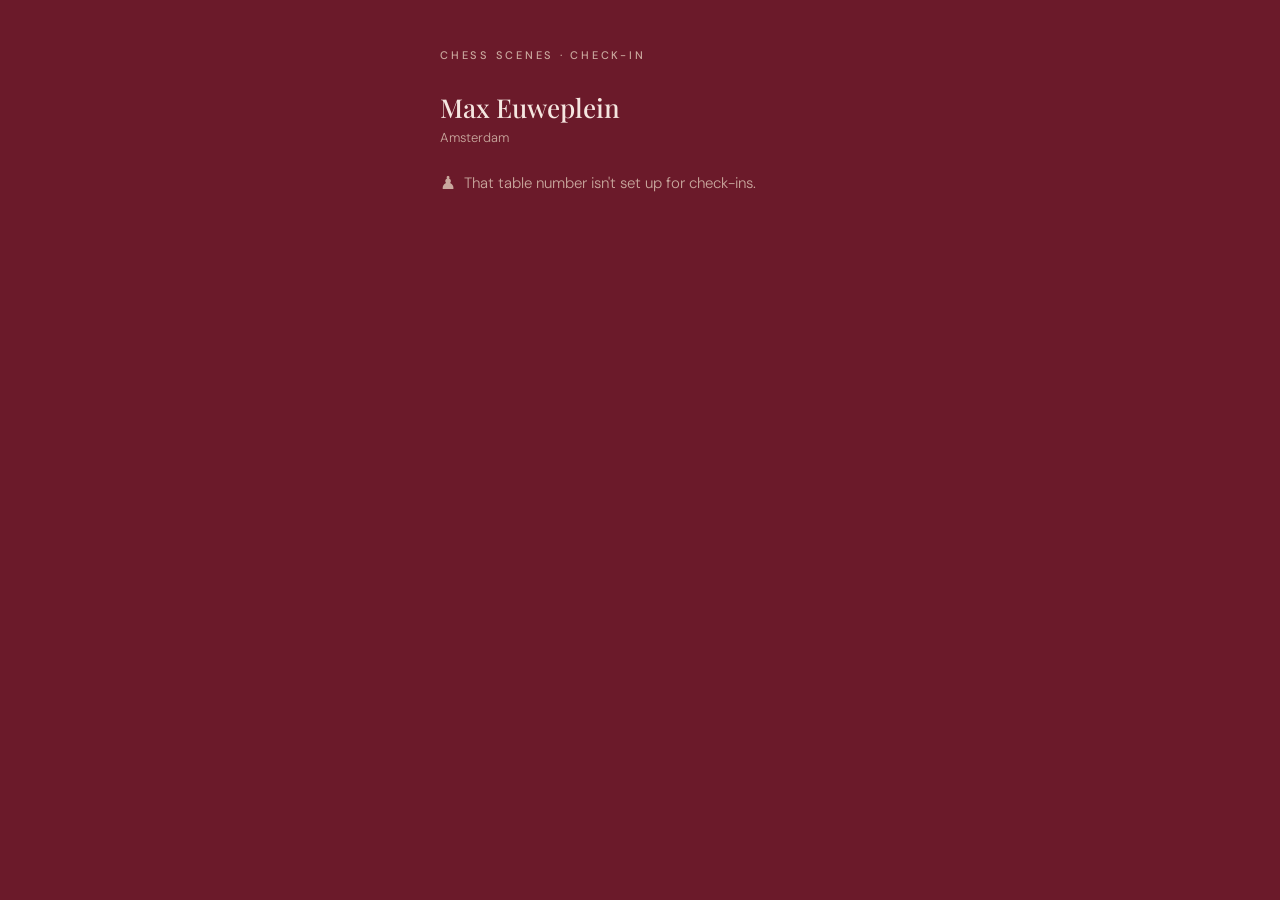
<file: static/checkin-euweplein.html>
<!DOCTYPE html>
<html lang="en">
<head>
<meta charset="UTF-8">
<meta name="viewport" content="width=device-width, initial-scale=1.0">
<title>Check in — Max Euweplein</title>
<script>
  // Only counts real visits to the production site — see templates/index.html
  // for why this is scoped to the production hostname only.
  (function () {
    var host = window.location.hostname;
    var isProd = host === 'chessscenes.com' || host === 'www.chessscenes.com';
    if (!isProd) return;
    var s = document.createElement('script');
    s.async = true;
    s.src = '//gc.zgo.at/count.js';
    s.setAttribute('data-goatcounter', 'https://chessscenes.goatcounter.com/count');
    document.head.appendChild(s);
  })();
</script>
<link rel="preconnect" href="https://fonts.googleapis.com">
<link href="https://fonts.googleapis.com/css2?family=Playfair+Display:wght@400;500&family=DM+Sans:wght@300;400;500&display=swap" rel="stylesheet">
<style>
  :root {
    --maroon: #6B1A2A;
    --maroon-dark: #3a0e16;
    --maroon-mid: #8a2a3c;
    --cream: #f5e6e0;
    --cream-dark: #e8d0c8;
    --cream-muted: #c9a89e;
  }
  * { box-sizing: border-box; }
  body {
    margin: 0; min-height: 100vh; background: var(--maroon); color: var(--cream);
    font-family: 'DM Sans', sans-serif; font-weight: 300;
    padding: 48px 24px 40px;
  }
  .page { max-width: 400px; margin: 0 auto; }
  .eyebrow {
    font-size: 11px; font-weight: 500; letter-spacing: 0.25em; text-transform: uppercase;
    color: var(--cream-muted); margin: 0 0 28px;
  }
  .eyebrow a { color: inherit; text-decoration: none; }
  .eyebrow a:hover { color: var(--cream); }
  h1 { font-family: 'Playfair Display', serif; font-weight: 500; font-size: 26px; margin: 0 0 4px; }
  .city { font-size: 13px; color: var(--cream-muted); margin: 0 0 24px; }

  .status-line {
    display: flex; align-items: center; gap: 8px; font-size: 15px; color: var(--cream-muted);
    margin-bottom: 24px; line-height: 1.5;
  }
  .status-glyph { font-size: 18px; }

  .card { background: var(--cream); border-radius: 14px; padding: 22px 20px; box-shadow: 0 8px 32px rgba(0,0,0,0.25); }
  .field { margin-bottom: 22px; }
  .field-label {
    display: block; font-size: 11px; font-weight: 500; letter-spacing: 0.08em; text-transform: uppercase;
    color: #9a5060; margin-bottom: 10px;
  }
  .name-input {
    width: 100%; border: none; border-bottom: 1.5px solid var(--cream-muted); background: none;
    font-family: 'DM Sans', sans-serif; font-size: 16px; color: var(--maroon-dark); padding: 0 0 8px; outline: none;
  }
  .name-input::placeholder { color: #c9a89e; }
  .pills { display: flex; gap: 8px; flex-wrap: wrap; }
  .pill {
    font-size: 13px; font-weight: 500; padding: 8px 16px; border-radius: 20px;
    border: 1px solid rgba(107,26,42,0.25); color: var(--maroon-mid); background: none;
    font-family: 'DM Sans', sans-serif; cursor: pointer;
  }
  .pill.selected { background: var(--maroon); border-color: var(--maroon); color: var(--cream); }
  .checkin-btn {
    width: 100%; margin-top: 6px; background: var(--maroon); color: var(--cream); border: none;
    border-radius: 10px; padding: 15px; font-family: 'DM Sans', sans-serif; font-size: 15px; font-weight: 500;
    cursor: pointer;
  }
  .checkin-btn:disabled { opacity: 0.6; cursor: default; }
  .footnote { margin-top: 20px; font-size: 12px; color: var(--cream-muted); text-align: center; line-height: 1.5; }
  .error-text { color: #c23a36; font-size: 13px; margin-top: 10px; text-align: center; }

  .live-badge {
    display: inline-flex; align-items: center; gap: 7px; background: var(--maroon-dark);
    border: 1px solid rgba(245,230,224,0.25); border-radius: 20px; padding: 6px 13px 6px 10px;
    font-size: 11px; font-weight: 500; letter-spacing: 0.12em; text-transform: uppercase; margin-bottom: 20px;
  }
  .pulse-dot { width: 7px; height: 7px; border-radius: 50%; background: #e8534f; animation: pulse 1.6s infinite; }
  @keyframes pulse {
    0%   { box-shadow: 0 0 0 0 rgba(232,83,79,0.55); }
    70%  { box-shadow: 0 0 0 8px rgba(232,83,79,0); }
    100% { box-shadow: 0 0 0 0 rgba(232,83,79,0); }
  }
  .who-row { display: flex; align-items: center; gap: 14px; margin-bottom: 20px; }
  .avatar {
    width: 50px; height: 50px; border-radius: 8px; flex-shrink: 0; background: var(--cream-dark);
    display: flex; align-items: center; justify-content: center; font-size: 22px; color: var(--maroon);
    overflow: hidden;
  }
  .avatar img { width: 100%; height: 100%; object-fit: cover; }
  .who-name { font-family: 'Playfair Display', serif; font-size: 18px; font-weight: 500; color: var(--maroon-dark); }
  .who-meta { font-size: 12px; color: var(--maroon-mid); margin-top: 2px; }
  .time-row { margin-bottom: 22px; }
  .time-label { display: flex; justify-content: space-between; font-size: 12px; color: #9a5060; margin-bottom: 8px; }
  .time-track { height: 5px; border-radius: 3px; background: var(--cream-dark); overflow: hidden; }
  .time-fill { height: 100%; background: var(--maroon); border-radius: 3px; }
  .checkout-btn {
    width: 100%; background: none; color: var(--maroon); border: 1.5px solid var(--maroon); border-radius: 10px;
    padding: 14px; font-family: 'DM Sans', sans-serif; font-size: 15px; font-weight: 500; cursor: pointer;
  }
  .checkout-btn:disabled { opacity: 0.6; cursor: default; }

  [hidden] { display: none !important; }
</style>
</head>
<body>
<div class="page">
  <p class="eyebrow"><a href="/">Chess Scenes</a> · Check-in</p>
  <h1>Max Euweplein</h1>
  <p class="city" id="subtitle">Amsterdam</p>

  <div id="loading" class="status-line"><span class="status-glyph">♟</span>Loading…</div>

  <div id="invalid-table" hidden>
    <div class="status-line"><span class="status-glyph">♟</span>That table number isn't set up for check-ins.</div>
  </div>

  <div id="form-view" hidden>
    <div class="status-line"><span class="status-glyph">♟</span><span id="empty-line"></span></div>
    <div class="card">
      <form id="checkin-form">
        <div class="field">
          <label class="field-label">Your name</label>
          <input class="name-input" id="name-input" placeholder="e.g. Harman" maxlength="60" required>
        </div>
        <div class="field">
          <label class="field-label">How long?</label>
          <div class="pills" id="duration-pills">
            <button type="button" class="pill" data-minutes="30">30 min</button>
            <button type="button" class="pill selected" data-minutes="60">60 min</button>
            <button type="button" class="pill" data-minutes="90">90 min</button>
            <button type="button" class="pill" data-minutes="120">120 min</button>
          </div>
        </div>
        <button type="submit" class="checkin-btn" id="checkin-submit"><span>♞</span> Check in</button>
        <div class="error-text" id="form-error" hidden></div>
      </form>
    </div>
    <p class="footnote">Anyone can check in — first come, first served.</p>
  </div>

  <div id="occupied-view" hidden>
    <div class="live-badge"><span class="pulse-dot"></span>Live now</div>
    <div class="card">
      <div class="who-row">
        <div class="avatar" id="avatar">♞</div>
        <div>
          <div class="who-name" id="who-name"></div>
          <div class="who-meta" id="who-meta"></div>
        </div>
      </div>
      <div class="time-row">
        <div class="time-label"><span>Time left</span><span id="time-left-text"></span></div>
        <div class="time-track"><div class="time-fill" id="time-fill"></div></div>
      </div>
      <button class="checkout-btn" id="checkout-btn">Check out</button>
      <div class="error-text" id="occupied-error" hidden></div>
    </div>
    <p class="footnote">Anyone can check out — clears it for the next player.</p>
  </div>
</div>

<script>
const params = new URLSearchParams(window.location.search);
const table = parseInt(params.get('table'), 10);
const TABLE_COUNT = 5;
const STATUS_URL = `/api/checkin/maxeuweplein/status?table=${encodeURIComponent(table)}`;
let selectedMinutes = 60;
let current = null; // {id, name, checked_in_at, expires_at} while occupied
let pollTimer = null;

const el = id => document.getElementById(id);

function showOnly(id) {
  ['loading', 'invalid-table', 'form-view', 'occupied-view'].forEach(x => el(x).hidden = (x !== id));
}

if (!Number.isInteger(table) || table < 1 || table > TABLE_COUNT) {
  showOnly('invalid-table');
} else {
  el('subtitle').textContent = `Table ${table} · Amsterdam`;
  el('duration-pills').addEventListener('click', (ev) => {
    const btn = ev.target.closest('.pill');
    if (!btn) return;
    selectedMinutes = parseInt(btn.dataset.minutes, 10);
    el('duration-pills').querySelectorAll('.pill').forEach(p => p.classList.toggle('selected', p === btn));
  });
  el('checkin-form').addEventListener('submit', onSubmit);
  el('checkout-btn').addEventListener('click', onCheckout);
  refresh();
  pollTimer = setInterval(refresh, 20000);
}

async function refresh() {
  let data;
  try {
    const res = await fetch(STATUS_URL);
    data = await res.json();
  } catch (e) {
    return; // transient network hiccup — leave whatever's on screen, next poll retries
  }
  if (data.active) {
    current = data;
    renderOccupied();
  } else {
    current = null;
    el('empty-line').textContent = `Nobody's checked in at Table ${table} right now.`;
    showOnly('form-view');
  }
}

function renderOccupied() {
  el('who-name').textContent = current.name; // textContent, not innerHTML — name is public input
  const avatar = el('avatar');
  if (current.image) {
    avatar.innerHTML = '';
    const img = document.createElement('img');
    img.src = current.image;
    img.alt = '';
    img.onerror = () => { avatar.innerHTML = '♞'; };
    avatar.appendChild(img);
  } else {
    avatar.textContent = '♞';
  }
  // The server sends real ISO-8601 with its own offset (Amsterdam local, not UTC) —
  // Date() parses that natively, no 'Z' needed (appending one here used to silently
  // misinterpret the timestamp as UTC).
  const checkedInAt = new Date(current.checked_in_at);
  const expiresAt = new Date(current.expires_at);
  const minsAgo = Math.max(0, Math.round((Date.now() - checkedInAt) / 60000));
  el('who-meta').textContent = minsAgo < 1 ? 'Checked in just now' : `Checked in ${minsAgo} min ago`;

  const totalMs = expiresAt - checkedInAt;
  const leftMs = expiresAt - Date.now();
  const leftMin = Math.max(0, Math.round(leftMs / 60000));
  el('time-left-text').textContent = leftMin < 1 ? 'under a minute' : `${leftMin} min`;
  const pct = totalMs > 0 ? Math.max(0, Math.min(100, (leftMs / totalMs) * 100)) : 0;
  el('time-fill').style.width = pct + '%';

  showOnly('occupied-view');
}

async function onSubmit(ev) {
  ev.preventDefault();
  const name = el('name-input').value.trim();
  el('form-error').hidden = true;
  if (!name) return;
  el('checkin-submit').disabled = true;
  try {
    const res = await fetch('/api/checkin/maxeuweplein', {
      method: 'POST',
      headers: {'Content-Type': 'application/json'},
      body: JSON.stringify({table, name, duration_minutes: selectedMinutes}),
    });
    const data = await res.json();
    if (res.status === 201) {
      current = data;
      renderOccupied();
    } else if (res.status === 409) {
      // Someone else checked in between page load and submit — show their status instead.
      current = data;
      renderOccupied();
    } else {
      el('form-error').textContent = data.error || 'Something went wrong — try again.';
      el('form-error').hidden = false;
    }
  } catch (e) {
    el('form-error').textContent = 'Network error — try again.';
    el('form-error').hidden = false;
  } finally {
    el('checkin-submit').disabled = false;
  }
}

async function onCheckout() {
  if (!current) return;
  el('occupied-error').hidden = true;
  el('checkout-btn').disabled = true;
  try {
    await fetch(`/api/checkin/${current.id}/checkout`, {method: 'POST'});
    await refresh();
  } catch (e) {
    el('occupied-error').textContent = 'Network error — try again.';
    el('occupied-error').hidden = false;
  } finally {
    el('checkout-btn').disabled = false;
  }
}
</script>
</body>
</html>
</file>
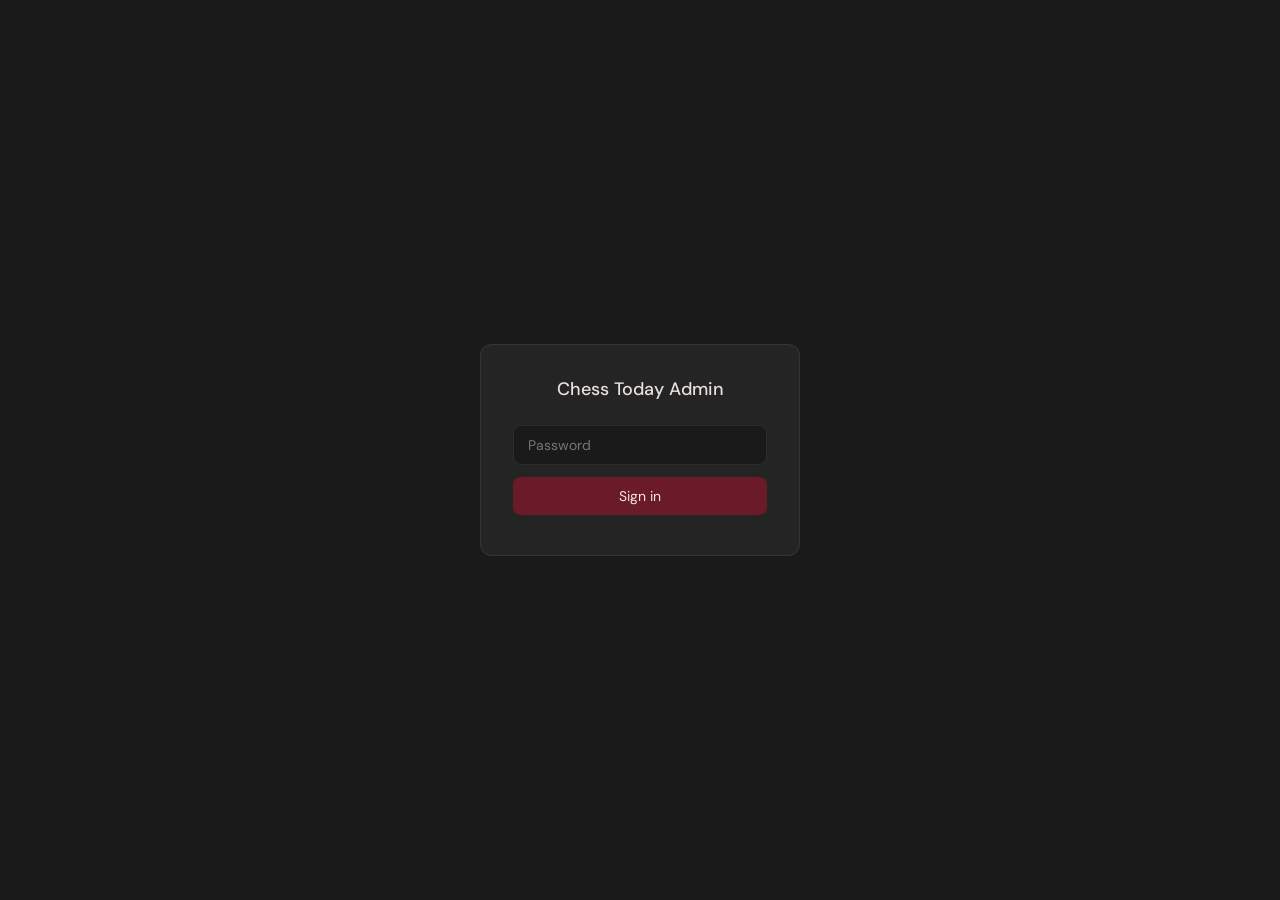
<file: templates/admin.html>
<!DOCTYPE html>
<html lang="en">
<head>
  <meta charset="UTF-8">
  <meta name="viewport" content="width=device-width, initial-scale=1.0">
  <title>Admin — Chess Today</title>
  <link href="https://fonts.googleapis.com/css2?family=DM+Sans:wght@300;400;500&display=swap" rel="stylesheet">
  <style>
    *, *::before, *::after { box-sizing: border-box; margin: 0; padding: 0; }
    :root {
      --maroon: #6B1A2A;
      --maroon-dark: #3a0e16;
      --cream: #f5e6e0;
      --bg: #1a1a1a;
      --surface: #242424;
      --border: rgba(255,255,255,0.08);
      --text: #e8e0dc;
      --muted: #888;
      --accent: #8a2a3c;
    }
    body { background: var(--bg); color: var(--text); font-family: 'DM Sans', sans-serif; font-weight: 300; font-size: 14px; }

    /* Login */
    #login-screen {
      min-height: 100vh;
      display: flex;
      align-items: center;
      justify-content: center;
    }
    .login-box {
      background: var(--surface);
      border: 0.5px solid var(--border);
      border-radius: 12px;
      padding: 32px;
      width: 320px;
      text-align: center;
    }
    .login-box h1 { font-size: 18px; font-weight: 500; margin-bottom: 24px; }
    .login-box input {
      width: 100%; padding: 10px 14px; border-radius: 8px;
      border: 0.5px solid var(--border); background: var(--bg);
      color: var(--text); font-family: inherit; font-size: 14px; margin-bottom: 12px;
    }
    .login-box button {
      width: 100%; padding: 10px; border-radius: 8px;
      background: var(--maroon); border: none; color: var(--cream);
      font-family: inherit; font-size: 14px; cursor: pointer;
    }
    .error { color: #e24b4a; font-size: 13px; margin-top: 8px; }

    /* Main layout */
    #admin-screen { display: none; }
    .topbar {
      display: flex; align-items: center; gap: 16px;
      padding: 14px 24px;
      border-bottom: 0.5px solid var(--border);
    }
    .topbar h1 { font-size: 15px; font-weight: 500; flex: 1; }
    .topbar a { color: var(--muted); font-size: 13px; text-decoration: none; }

    .tabs {
      display: flex; gap: 0;
      border-bottom: 0.5px solid var(--border);
      padding: 0 24px;
    }
    .tab {
      padding: 12px 16px; cursor: pointer; font-size: 13px; color: var(--muted);
      border-bottom: 2px solid transparent; margin-bottom: -1px;
    }
    .tab.active { color: var(--cream); border-bottom-color: var(--maroon); }

    .tab-content { display: none; padding: 24px; }
    .tab-content.active { display: block; }

    /* Table */
    .table-wrap { overflow-x: auto; }
    table { width: 100%; border-collapse: collapse; }
    th { text-align: left; font-size: 11px; font-weight: 500; color: var(--muted); text-transform: uppercase; letter-spacing: 0.5px; padding: 8px 12px; border-bottom: 0.5px solid var(--border); }
    td { padding: 10px 12px; border-bottom: 0.5px solid var(--border); vertical-align: top; font-size: 13px; }
    tr:last-child td { border-bottom: none; }
    tr:hover td { background: rgba(255,255,255,0.02); }

    .thumb { width: 36px; height: 36px; border-radius: 6px; object-fit: cover; background: var(--surface); }
    .badge { display: inline-block; font-size: 11px; padding: 2px 8px; border-radius: 12px; background: rgba(107,26,42,0.3); color: #e8b0b8; }
    .inactive { opacity: 0.4; }

    /* Buttons */
    .btn {
      display: inline-flex; align-items: center; gap: 4px;
      padding: 6px 12px; border-radius: 7px; border: 0.5px solid var(--border);
      background: none; color: var(--text); font-family: inherit; font-size: 12px;
      cursor: pointer; transition: background 0.1s;
    }
    .btn:hover { background: rgba(255,255,255,0.05); }
    .btn-primary { background: var(--maroon); border-color: var(--maroon); color: var(--cream); }
    .btn-primary:hover { background: var(--accent); }
    .btn-danger { color: #e24b4a; }
    .btn-danger:hover { background: rgba(226,75,74,0.1); }
    .row-actions { display: flex; gap: 6px; }

    .add-row { padding: 16px 0 0; }

    /* Modal */
    .modal-bg {
      position: fixed; inset: 0; background: rgba(0,0,0,0.6);
      display: flex; align-items: center; justify-content: center;
      z-index: 100; padding: 24px;
    }
    .modal {
      background: var(--surface); border: 0.5px solid var(--border);
      border-radius: 14px; padding: 28px; width: 100%; max-width: 480px;
      max-height: 90vh; overflow-y: auto;
    }
    .modal h2 { font-size: 16px; font-weight: 500; margin-bottom: 20px; }
    .field { margin-bottom: 14px; }
    .field label { display: block; font-size: 12px; color: var(--muted); margin-bottom: 5px; text-transform: uppercase; letter-spacing: 0.4px; }
    .field input, .field select, .field textarea {
      width: 100%; padding: 9px 12px; border-radius: 8px;
      border: 0.5px solid var(--border); background: var(--bg);
      color: var(--text); font-family: inherit; font-size: 14px;
    }
    .field textarea { resize: vertical; min-height: 64px; }
    .field select option { background: #1a1a1a; }
    .modal-actions { display: flex; gap: 8px; justify-content: flex-end; margin-top: 20px; }
    .toggle-row { display: flex; align-items: center; gap: 10px; }
    .toggle-row input[type=checkbox] { width: auto; }
  </style>
</head>
<body>

<!-- Login -->
<div id="login-screen">
  <div class="login-box">
    <h1>Chess Today Admin</h1>
    <input type="password" id="password-input" placeholder="Password" onkeydown="if(event.key==='Enter')doLogin()">
    <button onclick="doLogin()">Sign in</button>
    <div class="error" id="login-error"></div>
  </div>
</div>

<!-- Admin -->
<div id="admin-screen">
  <div class="topbar">
    <h1>Chess Today — Admin</h1>
    <a href="/">View site ↗</a>
    <button class="btn" onclick="logout()">Sign out</button>
  </div>

  <div class="tabs">
    <div class="tab active" onclick="switchTab('events')">Events</div>
    <div class="tab" onclick="switchTab('communities')">Communities</div>
    <div class="tab" onclick="switchTab('places')">Places</div>
  </div>

  <!-- Events -->
  <div class="tab-content active" id="tab-events">
    <div class="add-row" style="padding-top:0; padding-bottom:16px;">
      <button class="btn btn-primary" onclick="openModal('event')">+ New event</button>
    </div>
    <div class="table-wrap">
      <table id="events-table">
        <thead><tr><th>Title</th><th>Community</th><th>Place</th><th>Day/Date</th><th>Time</th><th>Format</th><th>Status</th><th></th></tr></thead>
        <tbody></tbody>
      </table>
    </div>
  </div>

  <!-- Communities -->
  <div class="tab-content" id="tab-communities">
    <div class="add-row" style="padding-top:0; padding-bottom:16px;">
      <button class="btn btn-primary" onclick="openModal('community')">+ New community</button>
    </div>
    <div class="table-wrap">
      <table id="communities-table">
        <thead><tr><th></th><th>Name</th><th></th></tr></thead>
        <tbody></tbody>
      </table>
    </div>
  </div>

  <!-- Places -->
  <div class="tab-content" id="tab-places">
    <div class="add-row" style="padding-top:0; padding-bottom:16px;">
      <button class="btn btn-primary" onclick="openModal('place')">+ New place</button>
    </div>
    <div class="table-wrap">
      <table id="places-table">
        <thead><tr><th>Name</th><th>Address</th><th>City</th><th></th></tr></thead>
        <tbody></tbody>
      </table>
    </div>
  </div>
</div>

<!-- Modal -->
<div class="modal-bg" id="modal" style="display:none" onclick="if(event.target===this)closeModal()">
  <div class="modal" id="modal-inner"></div>
</div>

<script>
// Rows shown here ultimately come from admin edits plus approved scout/scraper
// candidates — escape before innerHTML the same as the public site does, so a
// crafted field can't execute in the admin's own browser either.
function esc(str) {
  if (str === null || str === undefined) return '';
  return String(str).replace(/[&<>"']/g, c => ({'&':'&amp;','<':'&lt;','>':'&gt;','"':'&quot;',"'":'&#39;'}[c]));
}
function safeUrl(url) {
  if (!url) return '';
  try {
    const u = new URL(url, window.location.origin);
    if (u.protocol === 'http:' || u.protocol === 'https:') return esc(url);
  } catch (e) { /* not a parseable URL */ }
  return '';
}

let token = localStorage.getItem('ct_token') || '';
let communities = [], places = [], events = [];
let editing = {};

// --- Auth ---
async function doLogin() {
  const pw = document.getElementById('password-input').value;
  const res = await fetch('/api/login', {
    method: 'POST', headers: {'Content-Type':'application/json'},
    body: JSON.stringify({password: pw})
  });
  const data = await res.json();
  if (data.token) {
    token = data.token;
    localStorage.setItem('ct_token', token);
    showAdmin();
  } else {
    document.getElementById('login-error').textContent = 'Wrong password';
  }
}

function logout() {
  localStorage.removeItem('ct_token');
  location.reload();
}

function authHeaders() {
  return {'Content-Type':'application/json', 'Authorization': 'Bearer ' + token};
}

async function verifyToken() {
  const res = await fetch('/api/admin/events', {headers: authHeaders()});
  return res.ok;
}

function showAdmin() {
  document.getElementById('login-screen').style.display = 'none';
  document.getElementById('admin-screen').style.display = 'block';
  loadAll();
}

// --- Data ---
async function loadAll() {
  [communities, places, events] = await Promise.all([
    fetch('/api/admin/communities', {headers: authHeaders()}).then(r => r.json()),
    fetch('/api/admin/places', {headers: authHeaders()}).then(r => r.json()),
    fetch('/api/admin/events', {headers: authHeaders()}).then(r => r.json()),
  ]);
  renderEvents();
  renderCommunities();
  renderPlaces();
}

// --- Render ---
function renderEvents() {
  const tbody = document.querySelector('#events-table tbody');
  tbody.innerHTML = events.map(e => `
    <tr class="${e.active ? '' : 'inactive'}">
      <td>${esc(e.title)}</td>
      <td>${esc(e.community_name) || '—'}</td>
      <td>${esc(e.place_name) || '—'}</td>
      <td>${esc((e.recurrence_days && e.recurrence_days.length ? e.recurrence_days.join(', ') : '') || e.specific_date) || '—'}</td>
      <td>${esc(e.time) || '—'}</td>
      <td>${e.format_tag ? `<span class="badge">${esc(e.format_tag)}</span>` : '—'}</td>
      <td>${e.active ? 'Active' : 'Hidden'}</td>
      <td><div class="row-actions">
        <button class="btn" onclick="openModal('event', ${e.id})">Edit</button>
        <button class="btn btn-danger" onclick="deleteRow('event', ${e.id})">Delete</button>
      </div></td>
    </tr>`).join('');
}

function renderCommunities() {
  const tbody = document.querySelector('#communities-table tbody');
  tbody.innerHTML = communities.map(c => `
    <tr>
      <td>${safeUrl(c.image) ? `<img class="thumb" src="${safeUrl(c.image)}" onerror="this.style.display='none'">` : '—'}</td>
      <td>${esc(c.name)}</td>
      <td><div class="row-actions">
        <button class="btn" onclick="openModal('community', ${c.id})">Edit</button>
        <button class="btn btn-danger" onclick="deleteRow('community', ${c.id})">Delete</button>
      </div></td>
    </tr>`).join('');
}

function renderPlaces() {
  const tbody = document.querySelector('#places-table tbody');
  tbody.innerHTML = places.map(v => `
    <tr>
      <td>${esc(v.name)}</td>
      <td>${esc(v.address) || '—'}</td>
      <td>${esc(v.city)}</td>
      <td><div class="row-actions">
        <button class="btn" onclick="openModal('place', ${v.id})">Edit</button>
        <button class="btn btn-danger" onclick="deleteRow('place', ${v.id})">Delete</button>
      </div></td>
    </tr>`).join('');
}

// --- Tabs ---
function switchTab(name) {
  document.querySelectorAll('.tab').forEach((t,i) => t.classList.toggle('active', ['events','communities','places'][i] === name));
  document.querySelectorAll('.tab-content').forEach(tc => tc.classList.remove('active'));
  document.getElementById('tab-' + name).classList.add('active');
}

// --- Modal ---
function openModal(type, id) {
  editing = {type, id};
  const item = id ? (type === 'event' ? events : type === 'community' ? communities : places).find(x => x.id === id) : null;
  const modal = document.getElementById('modal-inner');
  modal.innerHTML = type === 'event' ? eventForm(item) : type === 'community' ? communityForm(item) : placeForm(item);
  document.getElementById('modal').style.display = 'flex';
}

function closeModal() {
  document.getElementById('modal').style.display = 'none';
}

function eventForm(e) {
  const communityOptions = communities.map(c => `<option value="${c.id}" ${e && e.community_id == c.id ? 'selected' : ''}>${esc(c.name)}</option>`).join('');
  const placeOptions = places.map(v => `<option value="${v.id}" ${e && e.place_id == v.id ? 'selected' : ''}>${esc(v.name)} (${esc(v.city)})</option>`).join('');
  const days = ['Monday','Tuesday','Wednesday','Thursday','Friday','Saturday','Sunday'];
  const selDays = e && e.recurrence_days ? e.recurrence_days : [];
  const dayCheckboxes = days.map(d => `<label style="display:inline-flex;align-items:center;gap:5px;margin-right:10px;margin-bottom:6px;font-size:13px;text-transform:none;letter-spacing:0;color:var(--text)"><input type="checkbox" class="day-cb" value="${d}" ${selDays.includes(d) ? 'checked' : ''}>${d}</label>`).join('');
  const formats = ['Club night','Blitz','Rapid','Open play','Casual','Tournament'];
  const formatOptions = formats.map(f => `<option value="${f}" ${e && e.format_tag === f ? 'selected' : ''}>${f}</option>`).join('');
  return `
    <h2>${e ? 'Edit event' : 'New event'}</h2>
    <div class="field"><label>Title</label><input id="f-title" value="${esc(e ? e.title : '')}"></div>
    <div class="field"><label>Community</label><select id="f-community"><option value="">— none —</option>${communityOptions}</select></div>
    <div class="field"><label>Place</label><select id="f-venue"><option value="">— none —</option>${placeOptions}</select></div>
    <div class="field"><label>Recurring days</label><div style="margin-top:4px;line-height:2">${dayCheckboxes}</div></div>
    <div class="field"><label>Specific date (if one-off)</label><input type="date" id="f-date" value="${esc(e && e.specific_date ? e.specific_date : '')}"></div>
    <div class="field" style="display:flex;gap:12px"><div style="flex:1"><label>Start time</label><input id="f-time" placeholder="20:00" value="${esc(e && e.time ? e.time : '')}"></div><div style="flex:1"><label>End time</label><input id="f-time-end" placeholder="22:00" value="${esc(e && e.time_end ? e.time_end : '')}"></div></div>
    <div class="field"><label>Format tag</label><select id="f-format"><option value="">— none —</option>${formatOptions}</select></div>
    <div class="field"><label>External link</label><input id="f-link" value="${esc(e && e.external_link ? e.external_link : '')}"></div>
    <div class="field"><label>Notes</label><textarea id="f-notes">${esc(e && e.notes ? e.notes : '')}</textarea></div>
    <div class="field"><div class="toggle-row"><input type="checkbox" id="f-active" ${!e || e.active ? 'checked' : ''}><label for="f-active" style="text-transform:none;letter-spacing:0;font-size:13px;color:var(--text)">Active (show on site)</label></div></div>
    <div class="modal-actions">
      <button class="btn" onclick="closeModal()">Cancel</button>
      <button class="btn btn-primary" onclick="saveEvent(${e ? e.id : 'null'})">Save</button>
    </div>`;
}

function communityForm(c) {
  return `
    <h2>${c ? 'Edit community' : 'New community'}</h2>
    <div class="field"><label>Name</label><input id="f-name" value="${esc(c ? c.name : '')}"></div>
    <div class="field"><label>Image URL</label><input id="f-image" value="${esc(c && c.image ? c.image : '')}"></div>
    <div class="modal-actions">
      <button class="btn" onclick="closeModal()">Cancel</button>
      <button class="btn btn-primary" onclick="saveCommunity(${c ? c.id : 'null'})">Save</button>
    </div>`;
}

function placeForm(v) {
  return `
    <h2>${v ? 'Edit place' : 'New place'}</h2>
    <div class="field"><label>Name</label><input id="f-name" value="${esc(v ? v.name : '')}"></div>
    <div class="field"><label>Address</label><input id="f-address" value="${esc(v && v.address ? v.address : '')}"></div>
    <div class="field"><label>City</label><input id="f-city" value="${esc(v ? v.city : 'Amsterdam')}"></div>
    <div class="field"><label>Google Maps link</label><input id="f-gmaps" value="${esc(v && v.gmaps ? v.gmaps : '')}"></div>
    <div class="field" style="display:flex;gap:12px"><div style="flex:1"><label>Latitude</label><input id="f-lat" placeholder="52.3728" value="${v && v.lat ? v.lat : ''}"></div><div style="flex:1"><label>Longitude</label><input id="f-lng" placeholder="4.8936" value="${v && v.lng ? v.lng : ''}"></div></div>
    <div class="modal-actions">
      <button class="btn" onclick="closeModal()">Cancel</button>
      <button class="btn btn-primary" onclick="savePlace(${v ? v.id : 'null'})">Save</button>
    </div>`;
}

// --- Save / Delete ---
function val(id) { const el = document.getElementById(id); return el ? el.value.trim() || null : null; }

async function saveEvent(id) {
  const data = {
    title: val('f-title'),
    community_id: val('f-community') || null,
    place_id: val('f-venue') || null,
    recurrence_days: Array.from(document.querySelectorAll('.day-cb:checked')).map(cb => cb.value),
    specific_date: val('f-date'),
    time: val('f-time'),
    time_end: val('f-time-end'),
    format_tag: val('f-format'),
    external_link: val('f-link'),
    notes: val('f-notes'),
    active: document.getElementById('f-active').checked ? 1 : 0,
  };
  const url = id ? `/api/admin/events/${id}` : '/api/admin/events';
  await fetch(url, {method: id ? 'PUT' : 'POST', headers: authHeaders(), body: JSON.stringify(data)});
  closeModal(); loadAll();
}

async function saveCommunity(id) {
  const data = {name: val('f-name'), image: val('f-image')};
  const url = id ? `/api/admin/communities/${id}` : '/api/admin/communities';
  await fetch(url, {method: id ? 'PUT' : 'POST', headers: authHeaders(), body: JSON.stringify(data)});
  closeModal(); loadAll();
}

async function savePlace(id) {
  const data = {name: val('f-name'), address: val('f-address'), city: val('f-city') || 'Amsterdam', gmaps: val('f-gmaps'), lat: val('f-lat') ? parseFloat(val('f-lat')) : null, lng: val('f-lng') ? parseFloat(val('f-lng')) : null};
  const url = id ? `/api/admin/places/${id}` : '/api/admin/places';
  await fetch(url, {method: id ? 'PUT' : 'POST', headers: authHeaders(), body: JSON.stringify(data)});
  closeModal(); loadAll();
}

async function deleteRow(type, id) {
  if (!confirm('Delete this item?')) return;
  await fetch(`/api/admin/${type === 'event' ? 'events' : type === 'community' ? 'communities' : 'places'}/${id}`,
    {method: 'DELETE', headers: authHeaders()});
  loadAll();
}

// --- Init ---
if (token) {
  verifyToken().then(ok => {
    if (ok) showAdmin(); else token = '';
  });
}
</script>
</body>
</html>
</file>
